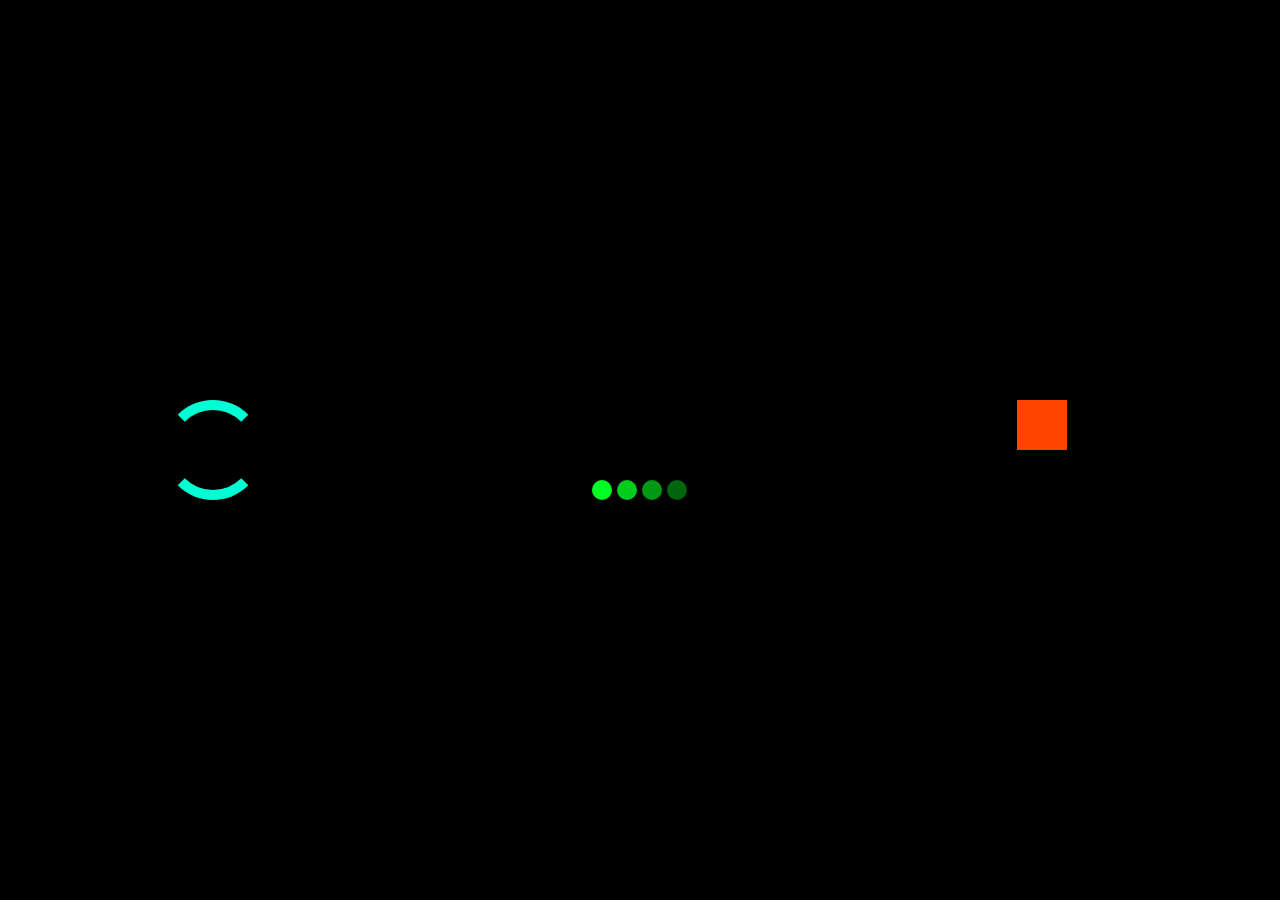
<file: JS 2/LOADERS/index.html>
<!DOCTYPE html>
<html lang = "en">
<head>
    <meta charset = "UTF-8">
    <link rel ="stylesheet" href = "style.css">
    <meta name = "viewport" content="width=device-width, initial-scale=1.0">
    <title> Loaders </title>
</head>
<body>
    <div class = "spinner">
        <div></div>
        <div></div>
    </div>

    <div class = "bouncer">
        <div></div>
        <div></div>
        <div></div>
        <div></div>
    </div>

    <div class = "square">
        <div></div>
        <div></div>
    </div>
</body>
</html>
</file>
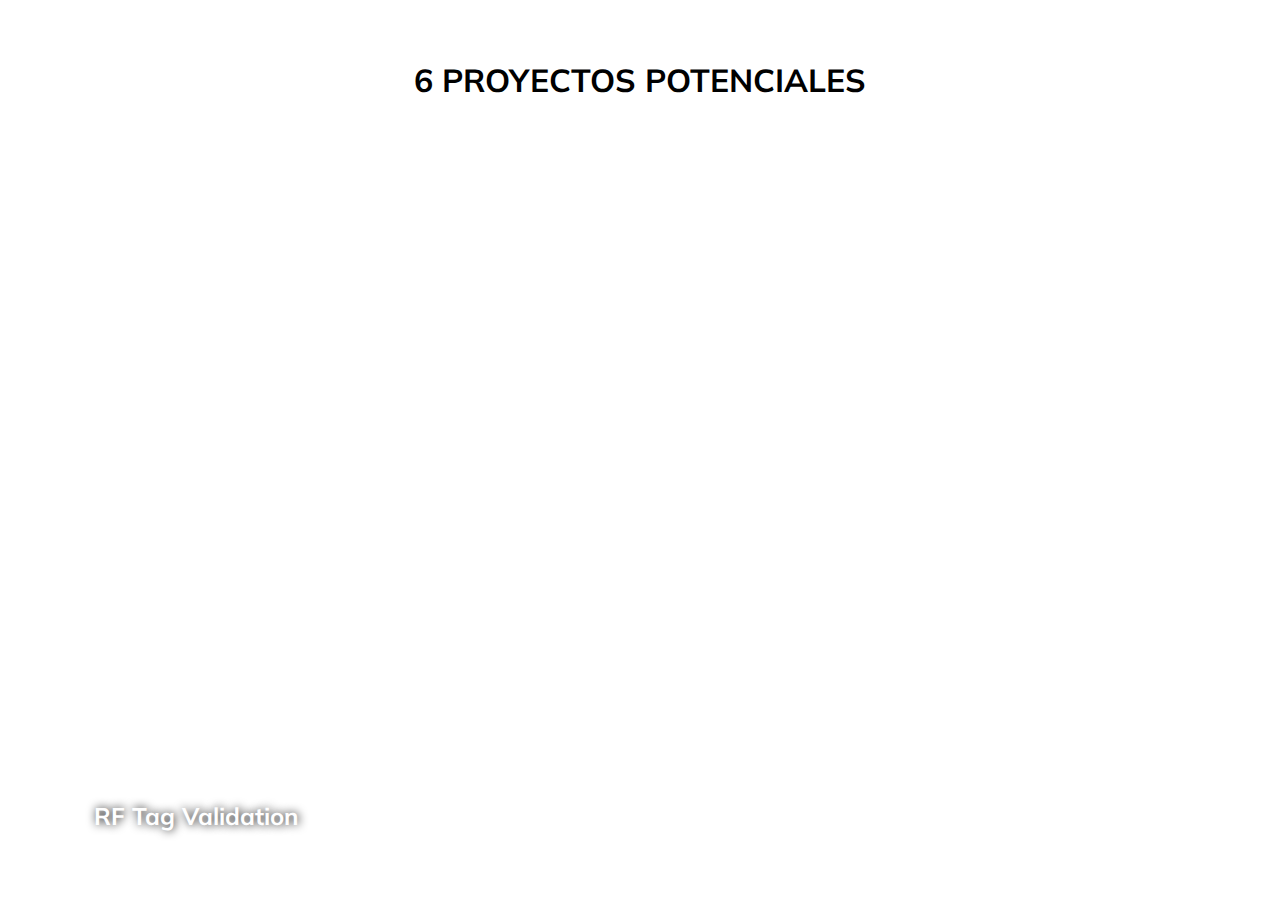
<file: JS 2/PANELES/index.html>
<!DOCTYPE html>
<html lang = "en">
<head>
    <meta charset = "UTF-8">
    <meta name = "viewport" content = "width=device-width, initial-scale=1.0">
    <title> Paneles Vectralis </title>
    <link rel = "stylesheet" href = "style.css">
</head>
<body>
    <h1> 6 PROYECTOS POTENCIALES </h1>
    <div class = "contenedor">
        <div class = "panel active" id = "Validation" >
            <h3> RF Tag Validation </h3>
        </div>
        <div class = "panel" id = "Tester" >
            <h3> Leak Tester </h3>
        </div>
        <div class = "panel" id = "Fixture" >
            <h3> Double Fixture Ingun </h3>
        </div>
        <div class = "panel" id = "Extended" >
            <h3> 3070 off-line half extended </h3>
        </div>
        <div class = "panel" id = "Custom" >
            <h3> Custom fixture </h3>
        </div>
        <div class = "panel" id = "Ingun" >
            <h3> FT Ingun Fixture </h3>
        </div>
    </div>
    <script src = "main.js"></script>
</body>
</html>
</file>
<file: JS 2/LOADERS/style.css>
* {
    box-sizing: border-box;
  }
  
  body {
    background-color: #000000;
    display: flex;
    align-items: center;
    justify-content: space-around;
    height: 100vh;
    overflow: hidden;
    margin: 0;
  }
  
  /* spinner */
  
  .spinner {
    width: 100px;
    height: 100px;
    position: relative;
  }
  
  .spinner div {
    position: absolute;
    width: 100%;
    height: 100%;
    border: 10px solid transparent;
    border-top-color: #00ffd5;
    border-radius: 50%;
    animation: spinnerOne 1.2s linear infinite;
  }
  
  .spinner div:nth-child(2) {
    border: 10px solid transparent;
    border-bottom-color: #00ffd5;
    animation: spinnerTwo 1.2s linear infinite;
  }
  
  @keyframes spinnerOne {
    0% {
      transform: rotate(0deg);
      border-width: 10px;
    }
    50% {
      transform: rotate(180deg);
      border-width: 1px;
    }
    100% {
      transform: rotate(360deg);
      border-width: 10px;
    }
  }
  
  @keyframes spinnerTwo {
    0% {
      transform: rotate(0deg);
      border-width: 1px;
    }
    50% {
      transform: rotate(180deg);
      border-width: 10px;
    }
    100% {
      transform: rotate(360deg);
      border-width: 1px;
    }
  }
  
  /* bouncing balls */
  
  .bouncer {
    display: flex;
    justify-content: space-around;
    align-items: flex-end;
    width: 100px;
    height: 100px;
  }
  
  .bouncer div {
    width: 20px;
    height: 20px;
    background-color: #00ff22;
    border-radius: 50%;
    animation: bouncer 0.5s cubic-bezier(0.19, 0.57, 0.3, 0.98) infinite alternate;
    /* use https://cubic-bezier.com/ to customize the curve */
  }
  
  .bouncer div:nth-child(2) {
    animation-delay: 0.1s;
    opacity: 0.8;
  }
  
  .bouncer div:nth-child(3) {
    animation-delay: 0.2s;
    opacity: 0.6;
  }
  
  .bouncer div:nth-child(4) {
    animation-delay: 0.3s;
    opacity: 0.4;
  }
  
  @keyframes bouncer {
    from {
      transform: translateY(0);
    }
    to {
      transform: translateY(-100px);
    }
  }
  
  /* flipping squares */
  
  .square {
    width: 100px;
    height: 100px;
    position: relative;
    perspective: 200px;
  }
  
  .square div {
    position: absolute;
    top: 0;
    height: 50px;
    width: 50px;
    background: rgb(255, 68, 0);
    animation: flip 2s linear infinite;
    transform-origin: right bottom;
  }
  
  .square div:nth-child(2) {
    animation-delay: 1s;
    opacity: 0.5;
  }
  
  @keyframes flip {
    0% {
      transform: rotateX(0) rotateY(0);
    }
    25% {
      transform: rotateX(0) rotateY(180deg);
    }
    50% {
      transform: rotateX(180deg) rotateY(180deg);
    }
    75% {
      transform: rotateX(180deg) rotateY(0);
    }
    100% {
      transform: rotateX(0) rotateY(0);
    }
  }
</file>
<file: JS 2/PANELES/style.css>
@import url('https://fonts.googleapis.com/css2?family=Muli&display=swap');

*{
    box-sizing: border-box;
}

body{
    font-family: 'Muli', sans-serif;
    display: flex;
    align-items: center;
    justify-content: center;
    flex-direction: column;
    height: 100vh;
    overflow: hidden;
    margin: 0;
}

/*Paneles*/

.contenedor{
    display: flex;
    width: 90vw;
}

.panel{
    background-size: cover;
    background-position: center;
    background-repeat: no-repeat;
    height: 80vh;
    border-radius: 50px;
    color: white;
    text-shadow: black 1px 0 10px;
    cursor: pointer;
    flex: 0.5;
    margin: 10px;
    position: relative;
    transition: flex 0.7s ease-in;
}

.panel h3{
    font-size: 24px;
    position: absolute;
    bottom: 20px;
    left: 20px;
    margin: 0;
    opacity: 0;
}

.panel.active{
    flex: 5;
}

.panel.active h3{
    opacity: 1;
    transition: opacity 0.3s ease-in 0.4s;
}

@media(max-width: 480px){
    .contenedor{
        width: 100vw;
    }
}

/*IMAGEN DE LAS CARTAS*/

#Validation{
    background-image: url('https://vectralis.com/wp-content/uploads/2024/05/FT-V-box-683x1024.png');
}

#Tester{
    background-image: url('https://vectralis.com/wp-content/uploads/2024/05/FT-Tall-box-683x1024.png');
}

#Fixture{
    background-image: url('https://vectralis.com/wp-content/uploads/2024/06/RF-fixture-vbox-1024x1024.png');
}

#Extended{
    background-image: url('https://vectralis.com/wp-content/uploads/2024/05/ingun-fixture-vbox-1024x1024.png');
}

#Custom{
    background-image: url('https://vectralis.com/wp-content/uploads/2024/05/Speedbox-3-4-731x1024.png');
}

#Ingun{
    background-image: url('https://vectralis.com/wp-content/uploads/2024/05/custom-fixture-vbox.png');
}
</file>
